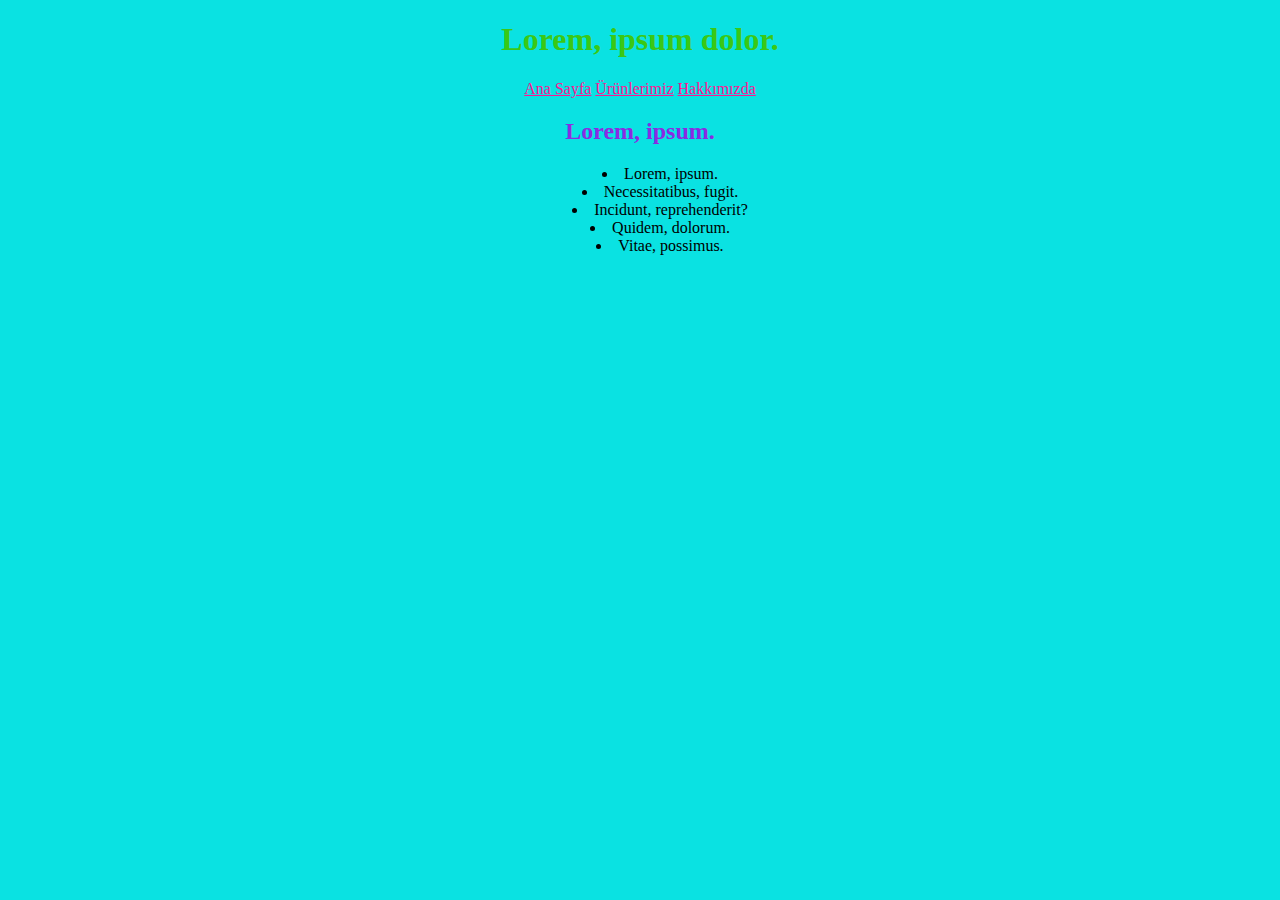
<file: index.html>
<!DOCTYPE html>
<html lang="tr">
<head>
    <meta charset="UTF-8">
    <meta http-equiv="X-UA-Compatible" content="IE=edge">
    <meta name="viewport" content="width=device-width, initial-scale=1.0">
    <title>Lorem.</title>
    <link rel="stylesheet" href="css/tt.css"/>
</head>
<body>
    <h1>Lorem, ipsum dolor.</h1>
    <div>
    <a href="index.html">Ana Sayfa</a> 
    <a href="ürün.html">Ürünlerimiz</a>
    <a href="hakkimizda.html">Hakkımızda</a>
    </div>
    <h2>Lorem, ipsum.</h2>
    <ul>
        <li>Lorem, ipsum.</li>
        <li>Necessitatibus, fugit.</li>
        <li>Incidunt, reprehenderit?</li>
        <li>Quidem, dolorum.</li>
        <li>Vitae, possimus.</li>
    </ul>
</body>
</html>
</file>
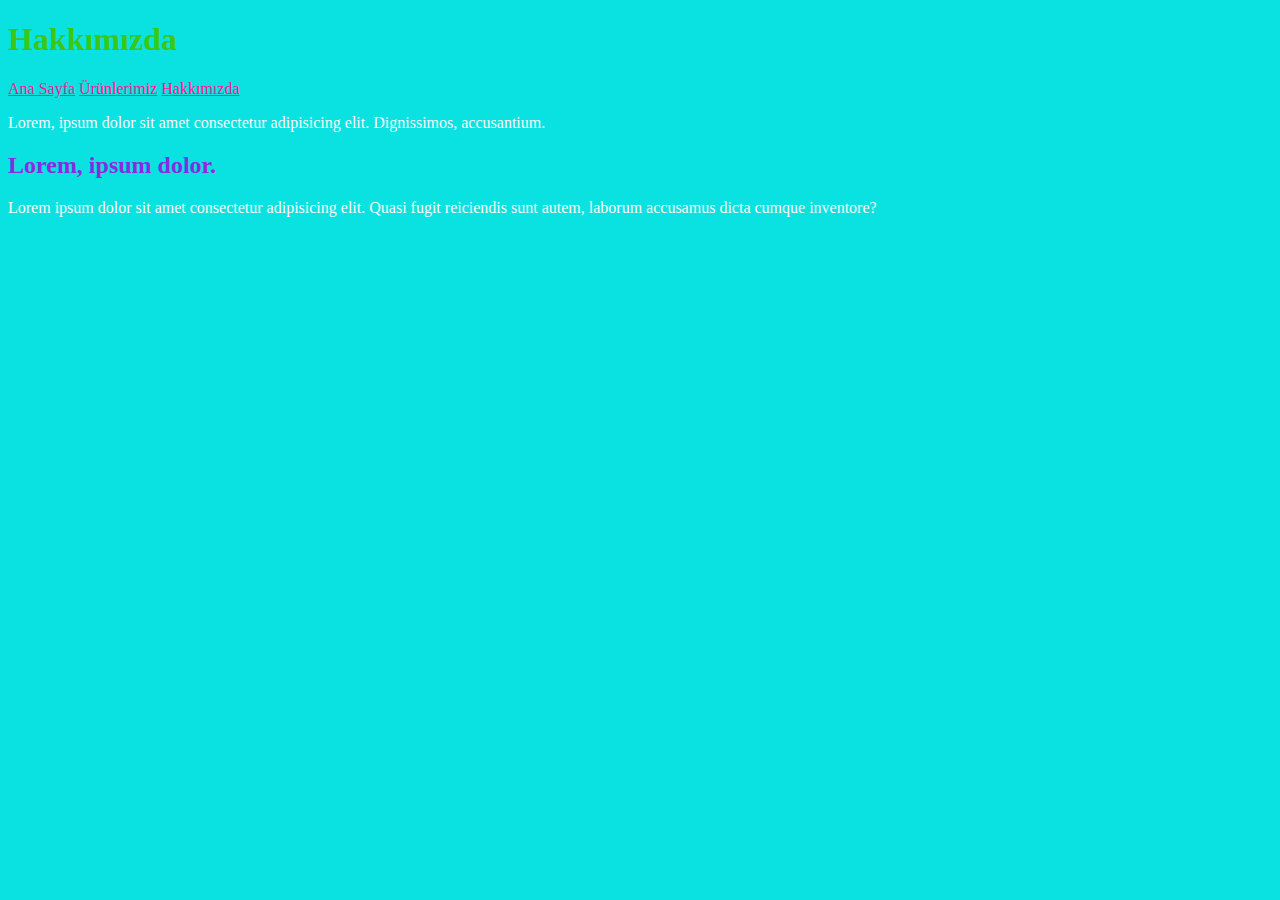
<file: hakkimizda.html>
<!DOCTYPE html>
<html lang="tr">
<head>
    <meta charset="UTF-8">
    <meta http-equiv="X-UA-Compatible" content="IE=edge">
    <meta name="viewport" content="width=device-width, initial-scale=1.0">
    <title>Hakkımızda</title>
    <style>
        body {
            background-color:#0ae2e2;
        }

        a {
            color: deeppink;
        }

        h1 {
            color: rgba(62, 199, 8, 0.959);
        }        

        h2 {
            color: blueviolet;
        }

        p {
            color: rgb(248, 248, 248);
        }
    </style>
    
</head>
<body>
<h1>Hakkımızda</h1>
    <a href="index.html">Ana Sayfa</a>
    <a href="ürün.html">Ürünlerimiz</a>
    <a href="hakkimizda.html">Hakkımızda</a>
<p>Lorem, ipsum dolor sit amet consectetur adipisicing elit. Dignissimos, accusantium.</p>
<h2>Lorem, ipsum dolor.</h2>
<p>Lorem ipsum dolor sit amet consectetur adipisicing elit. Quasi fugit reiciendis sunt autem, laborum accusamus dicta cumque inventore?</p>

    
</body>
</html>
</file>
<file: css/tt.css>
body {
    background-color:#0ae2e2;
    text-align: center;
    list-style-position: inside;
    
    
}

a {
    color: deeppink;
}

h1 {
    color:rgba(62, 199, 8, 0.959);
}

h2 {
    color: blueviolet;
}
</file>
